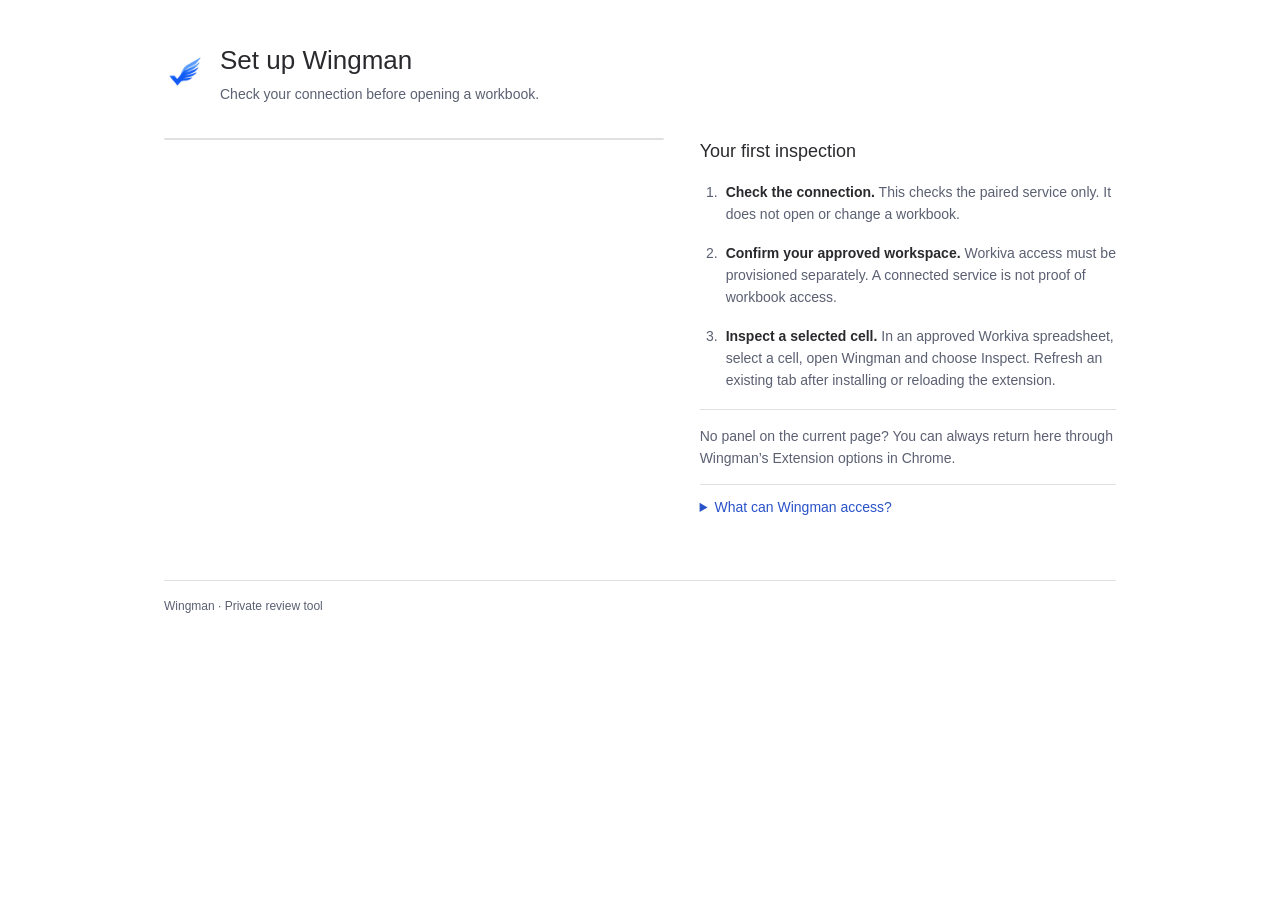
<file: extension/setup.html>
<!doctype html>
<html lang="en">
<head>
  <meta charset="utf-8">
  <meta name="viewport" content="width=device-width, initial-scale=1">
  <title>Wingman · Connection & setup</title>
  <link rel="icon" href="icons/icon48.png">
  <link rel="stylesheet" href="setup.css">
  <script src="wingman-connection.js" defer></script>
  <script src="setup.js" defer></script>
</head>
<body>
  <main>
    <header>
      <img src="icons/icon48.png" width="40" height="40" alt="">
      <div><h1>Set up Wingman</h1><p>Check your connection before opening a workbook.</p></div>
    </header>
    <div class="setup-layout">
      <div id="connection" aria-label="Connection check"></div>
      <aside aria-label="Getting started">
        <h2>Your first inspection</h2>
        <ol>
          <li><strong>Check the connection.</strong> This checks the paired service only. It does not open or change a workbook.</li>
          <li><strong>Confirm your approved workspace.</strong> Workiva access must be provisioned separately. A connected service is not proof of workbook access.</li>
          <li><strong>Inspect a selected cell.</strong> In an approved Workiva spreadsheet, select a cell, open Wingman and choose Inspect. Refresh an existing tab after installing or reloading the extension.</li>
        </ol>
        <p class="setup-tip">No panel on the current page? You can always return here through Wingman’s Extension options in Chrome.</p>
        <details>
          <summary>What can Wingman access?</summary>
          <p>Wingman reads selected-cell context on Workiva pages and sends requests through the paired service. For the private VPS setup, that traffic leaves this device through an encrypted SSH connection.</p>
          <p>This build also requests Chrome’s broad <strong>debugger permission</strong> for cell navigation and screenshots. Chrome warns that it can read and change data on all websites. A read-only backend does not remove this browser capability.</p>
          <p>No Workiva password or service token belongs on this page. The paired package holds its service configuration; Workiva credentials stay on the backend.</p>
        </details>
      </aside>
    </div>
    <p id="copy-status" role="status"></p>
    <footer>Wingman <span id="version"></span> · Private review tool</footer>
  </main>
</body>
</html>
</file>
<file: extension/setup.css>
:root {
  color-scheme: dark light;
  --bg: #2a2a2e;
  --fg: #e6e8f0;
  --muted: #9aa0b4;
  --border-soft: rgba(255, 255, 255, .12);
  --surface2: #35353c;
  --surface2-hover: #3f3f48;
  --accent: #2e62e8;
  --accent-hover: #3a6cf0;
  --accent-text: #9fb4f5;
}
@media (prefers-color-scheme: light) {
  :root {
    --bg: #fff;
    --fg: #2a2a2e;
    --muted: #5b6072;
    --border-soft: rgba(0, 0, 0, .12);
    --surface2: #f1f2f6;
    --surface2-hover: #e7e9f0;
    --accent-text: #2952c8;
  }
}
* { box-sizing: border-box; }
body { margin: 0; background: var(--bg); color: var(--fg); font: 14px/1.55 -apple-system, "Segoe UI", Roboto, sans-serif; }
main { max-width: 1000px; margin: 0 auto; padding: 40px 24px 24px; }
header { display: flex; gap: 16px; align-items: center; margin-bottom: 32px; }
header img { flex: none; }
h1 { font-size: 26px; font-weight: 500; margin: 0 0 4px; }
header p, aside p, aside li, footer { color: var(--muted); }
header p { margin: 0; }
.setup-layout { display: grid; grid-template-columns: minmax(0, 1.2fr) minmax(0, 1fr); gap: 36px; align-items: start; }
#connection { border: 1px solid var(--border-soft); border-radius: 10px; min-width: 0; }
aside { min-width: 0; overflow-wrap: anywhere; }
aside h2 { font-size: 18px; font-weight: 500; margin: 0 0 16px; }
aside ol { padding-left: 22px; margin: 0; }
aside li { padding-left: 4px; margin-bottom: 18px; }
aside strong { color: var(--fg); font-weight: 600; }
.setup-tip { border-top: 1px solid var(--border-soft); padding-top: 16px; }
aside details { border-top: 1px solid var(--border-soft); }
summary { cursor: pointer; min-height: 44px; padding: 12px 0; color: var(--accent-text); }
.wm-btn { font: inherit; color: var(--fg); background: var(--surface2); border: 1px solid var(--border-soft); border-radius: 7px; min-height: 44px; padding: 10px 14px; cursor: pointer; white-space: normal; }
.wm-btn:hover { background: var(--surface2-hover); }
.wm-btn.primary { color: #fff; background: var(--accent); border-color: transparent; }
.wm-btn.primary:hover { background: var(--accent-hover); }
.wm-btn:disabled { opacity: .6; cursor: default; }
button:focus-visible, summary:focus-visible { outline: 2px solid var(--accent-text); outline-offset: 3px; }
#copy-status { min-height: 22px; color: var(--muted); }
footer { font-size: 12px; border-top: 1px solid var(--border-soft); padding-top: 16px; }
@media (max-width: 680px) {
  main { padding: 24px 16px; }
  .setup-layout { grid-template-columns: minmax(0, 1fr); gap: 28px; }
  h1 { font-size: 22px; }
}
</file>
